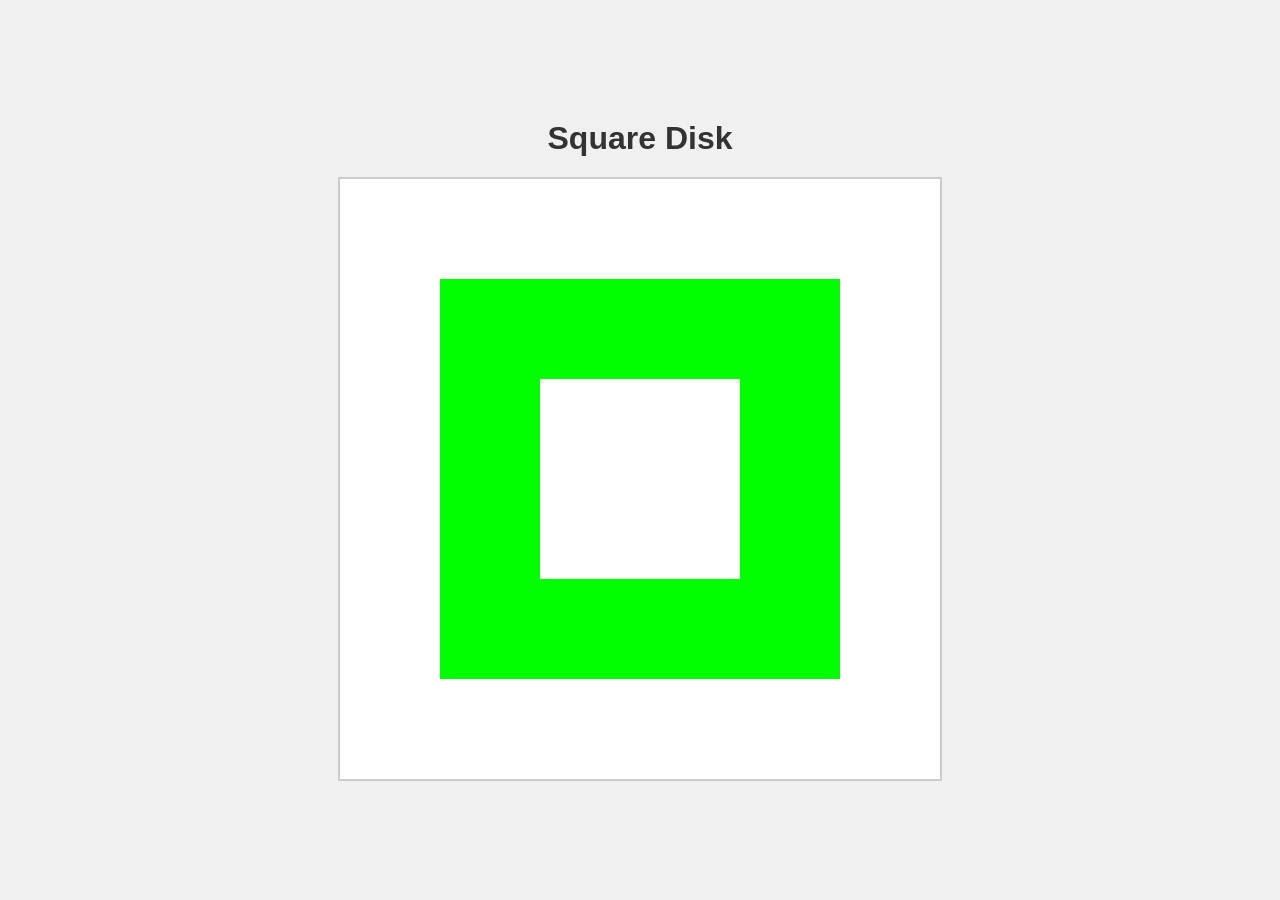
<file: disco-quadrado/index.html>
<!DOCTYPE html>
<html lang="pt-BR">
<head>
<meta charset="UTF-8">
<title>Square Disk</title>

<link rel="stylesheet" href="style.css">
</head>

<body onload="main()">

<h1>Square Disk</h1>

<canvas id="glcanvas" width="600" height="600"></canvas>

<script src="main.js"></script>
</body>
</html>
</file>
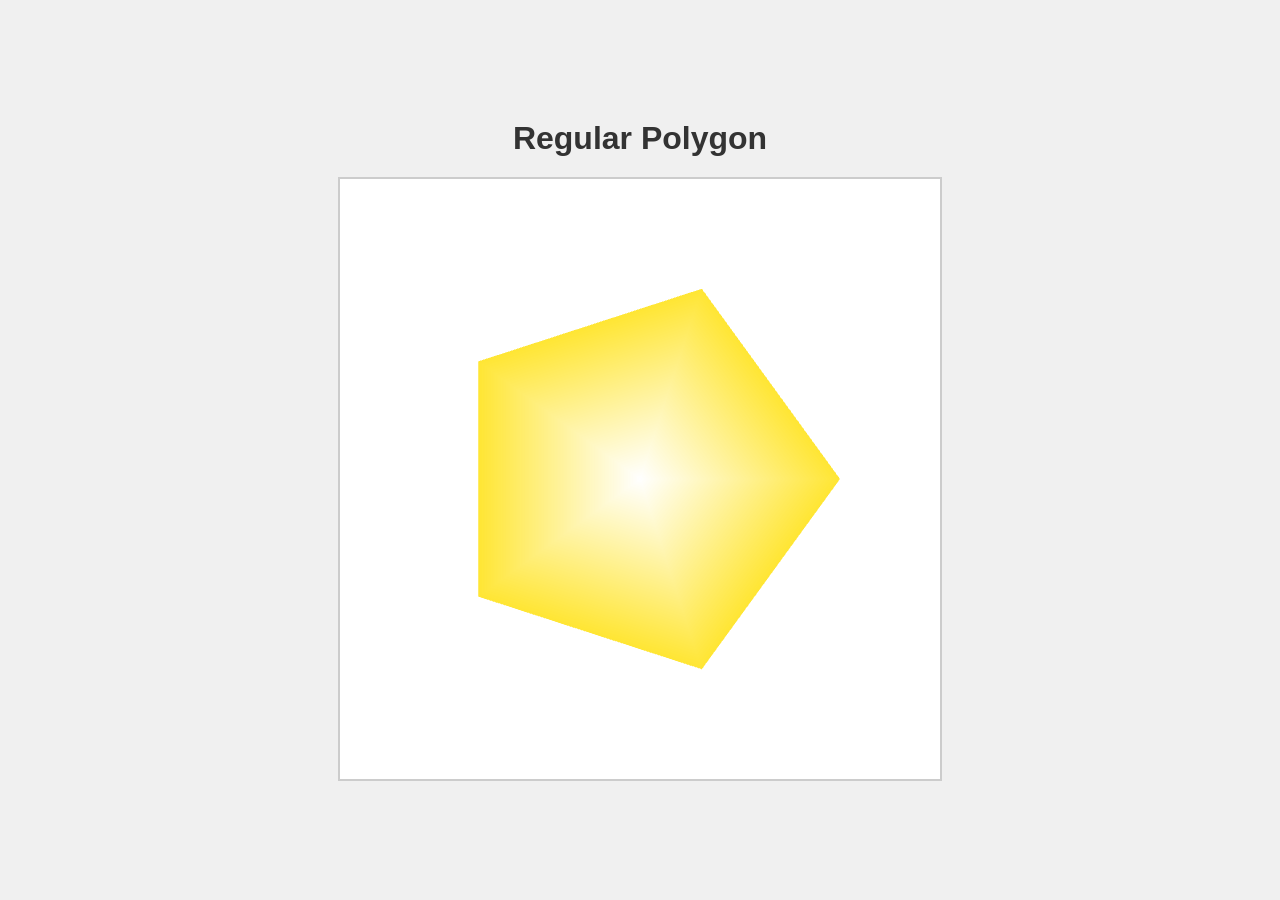
<file: poligono-regular/index.html>
<!DOCTYPE html>
<html lang="pt-BR">
<head>
<meta charset="UTF-8">
<title>Regular Polygon</title>

<link rel="stylesheet" href="style.css">
</head>

<body onload="main()">

<h1 id="titulo">Regular Polygon</h1>

<canvas id="glcanvas" width="600" height="600"></canvas>

<script src="main.js"></script>
</body>
</html>
</file>
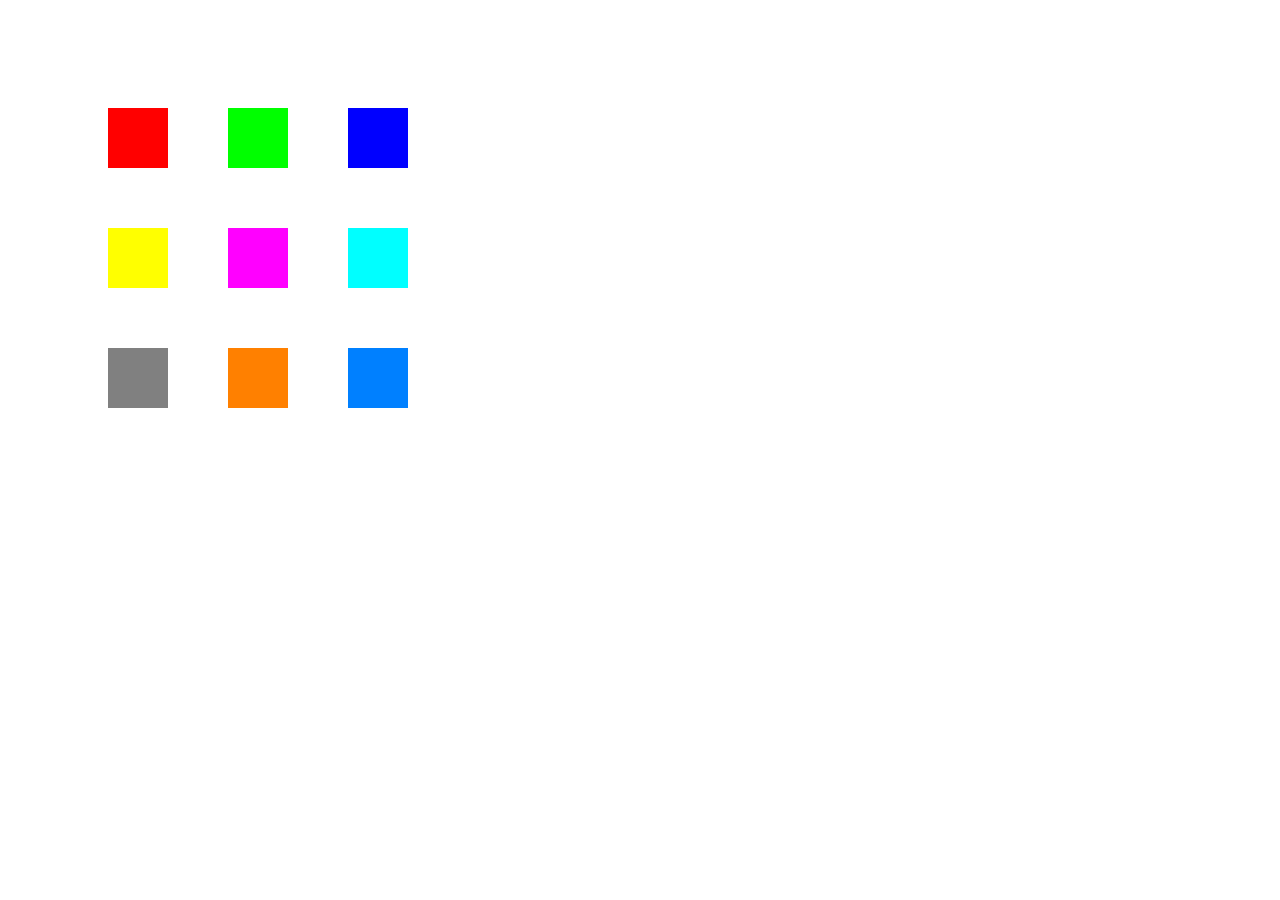
<file: quadrados-felizes/index.html>
<!DOCTYPE html>
<html>
<head>
<meta charset="UTF-8">
<title>Happy Squares</title>
</head>
<body onload="main()">
<canvas id="glcanvas" width="600" height="600"></canvas>
<script src="main.js"></script>
</body>
</html>
</file>
<file: disco-quadrado/style.css>
html, body {
    margin: 0;
    padding: 0;
    height: 100%;
}

body {
    font-family: Arial, sans-serif;
    background-color: #f0f0f0;

    display: flex;
    flex-direction: column;
    align-items: center;
    justify-content: center;
}

/* título */
h1 {
    margin: 0 0 20px 0;
    color: #333;
}

/* canvas */
canvas {
    background-color: white;
    border: 2px solid #ccc;
}
</file>
<file: poligono-regular/style.css>
html, body {
    margin: 0;
    padding: 0;
    height: 100%;
}

body {
    font-family: Arial, sans-serif;
    background-color: #f0f0f0;

    display: flex;
    flex-direction: column;
    align-items: center;
    justify-content: center;
}

/* título */
h1 {
    margin: 0 0 20px 0;
    color: #333;
}

/* canvas */
canvas {
    background-color: white;
    border: 2px solid #ccc;
}
</file>
